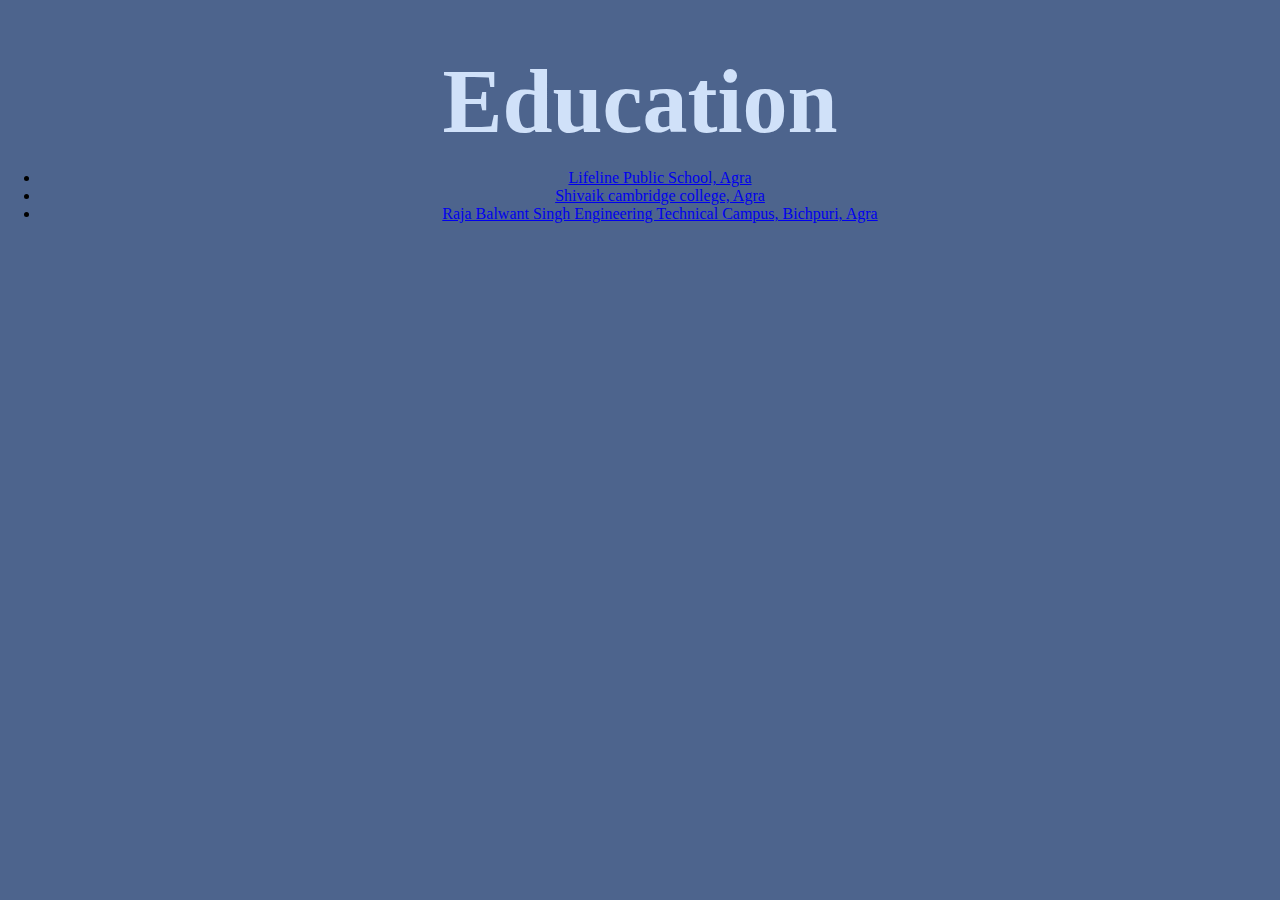
<file: css/education.html>
<!DOCTYPE html>
<html lang="en" dir="ltr">
  <head>
    <meta charset="utf-8">
    <title>My Education</title>
    <link rel="stylesheet" href="styles.css">
  </head>
  <body id="education">
    <h1>Education</h1>
    <ul>
      <li><a href="http://www.lifelinepublicschool.com/">Lifeline Public School, Agra</a></li>
      <li><a href="https://shivalik.edu.in/">Shivaik cambridge college, Agra</a></li>
      <li><a href="https://fetrbs.org/">Raja Balwant Singh Engineering Technical Campus, Bichpuri, Agra</a></li>
    </ul>
  </body>
</html>
</file>
<file: css/styles.css>
body {
  margin: 0;
  text-align: center;
  font-family: 'Merriweather', serif;
}

#education {
  background-color: #4D648D;
}

h1 {
  margin: 50px auto 0;
  font-family: 'Sacramento', cursive;
  font-size: 90px;
  color: #D0E1F9;
}

h2 {
  font-family: 'Montserrat', sans-serif;
  color: #4D648D;
  font-weight: normal;
}

h3 {
  font-family: 'Montserrat', sans-serif;
  color: #4D648D;
}

p {
  color: #1E1F26;
}

.web-designer {
  font-size: 30px;
  color: #D0E1F9;
  font-weight: normal;
}

.top-container {
  background-color: #4D648D;
  position: relative;
  padding-top: 100px;
}

.middle-container {
  background-color: #D0E1F9;
  padding-top: 30px;
  padding-bottom: 30px;
}

.bottom-container {
  background-color: #4D648D;
  padding-top: 30px;
  padding-bottom: 30px;
}

.top-cloud {
  position: absolute;
  right: 300px;
  top: 50px;
}

.bottom-cloud {
  position: absolute;
  left: 300px;
  bottom: 300px;
}

.bold {
  font-weight: normal;
  font-size: 30px;
}

.design-img1 {
  width: 25%;
  height: 150px;
  float: left;
  margin-right: 20px;
}

.design-img2 {
  width: 25%;
  height: 150px;
  float: right;
  margin-left: 20px;
}

.skill-row {
  width: 50%;
  margin: 80px auto 80px auto;
  text-align: left;
  line-height: 2;
}

.footer-link {
  margin: 10px;
}

.end {
  color: #EAF6F6;
  font-size: 12px;
}

.btn {
  background: #2c3e50;
  background-image: -webkit-linear-gradient(top, #2c3e50, #3498db);
  background-image: -moz-linear-gradient(top, #2c3e50, #3498db);
  background-image: -ms-linear-gradient(top, #2c3e50, #3498db);
  background-image: -o-linear-gradient(top, #2c3e50, #3498db);
  background-image: linear-gradient(to bottom, #2c3e50, #3498db);
  -webkit-border-radius: 12;
  -moz-border-radius: 12;
  border-radius: 12px;
  -webkit-box-shadow: 0px 1px 3px #949494;
  -moz-box-shadow: 0px 1px 3px #949494;
  box-shadow: 0px 1px 3px #949494;
  font-family: Georgia;
  color: #ffffff;
  font-size: 18px;
  padding: 10px 20px 10px 20px;
  text-decoration: none;
}

.btn:hover {
  background: #3cb0fd;
  background-image: -webkit-linear-gradient(top, #3cb0fd, #3498db);
  background-image: -moz-linear-gradient(top, #3cb0fd, #3498db);
  background-image: -ms-linear-gradient(top, #3cb0fd, #3498db);
  background-image: -o-linear-gradient(top, #3cb0fd, #3498db);
  background-image: linear-gradient(to bottom, #3cb0fd, #3498db);
  text-decoration: none;
}
</file>
